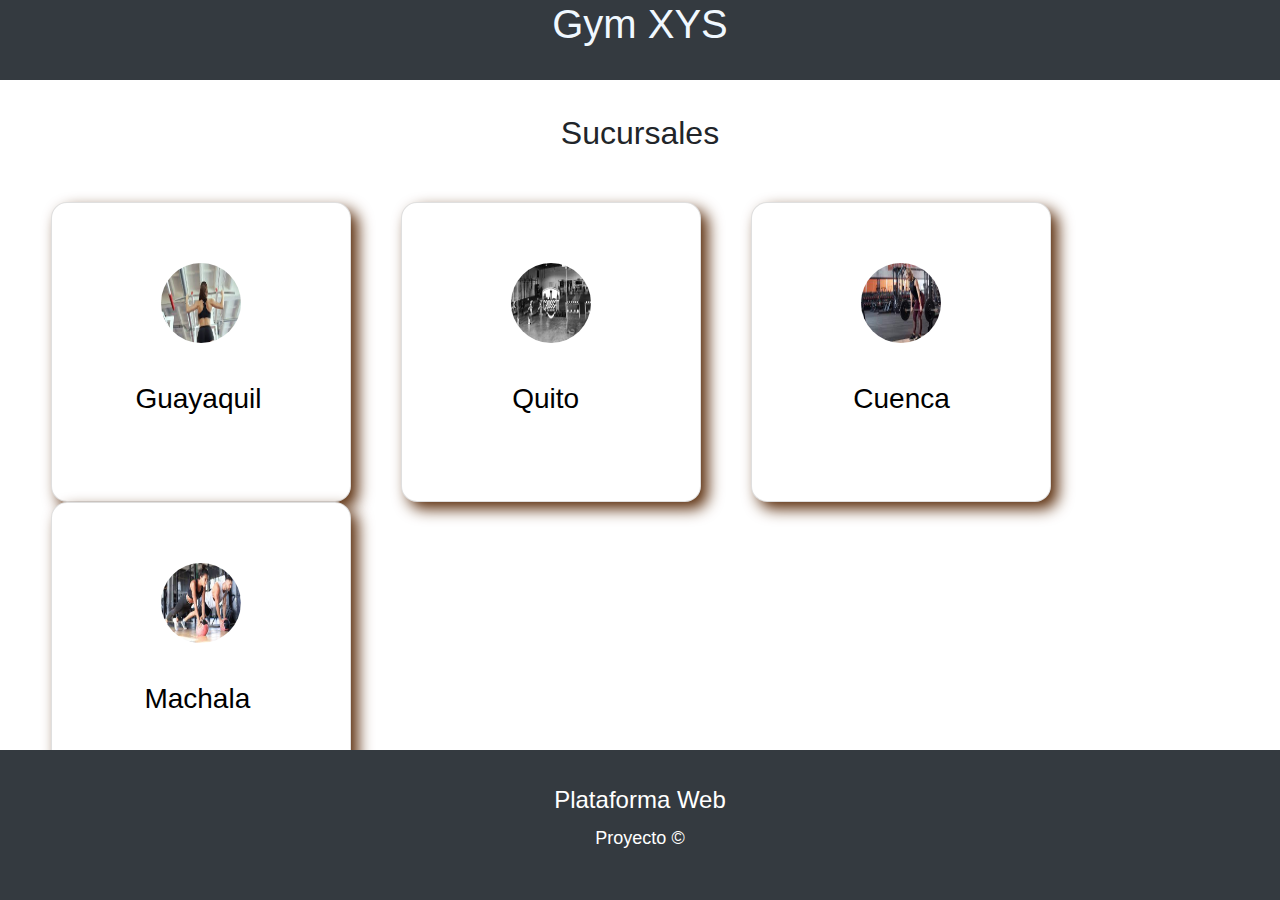
<file: index.html>
<!DOCTYPE html>
<html lang="en">
<head>
    <meta charset="UTF-8">
    <meta http-equiv="X-UA-Compatible" content="IE=edge">
    <meta name="viewport" content="width=device-width, initial-scale=1.0">
    <title>Gym XYS</title>
	<link rel="stylesheet" href="estilos/style.css" type="text/css"/>
	<link rel="stylesheet" href="https://stackpath.bootstrapcdn.com/bootstrap/4.3.1/css/bootstrap.min.css" integrity="sha384-ggOyR0iXCbMQv3Xipma34MD+dH/1fQ784/j6cY/iJTQUOhcWr7x9JvoRxT2MZw1T" crossorigin="anonymous">
</head>
<body>
    <header class="cabecera" style="width: 100%; height: 80px; ">
        <h1>Gym XYS</h1>
    </header>
    <section class="contenedor">
		<div class="row d-flex justify-content-center align-items-center h-100">
			<div>
				<ul class="Lista">
					<div class="card shadow-2-strong align-items-center" style="border: 1px solid #FFFFFF;"><h2>Sucursales<h2></div>
					<div class="contenedor">
						<div class="second card shadow-2-strong align-items-center sombra" style="border-radius: 1rem;">
							<img class="img-efect" alt="Guayaquil" src="img/1.jpg" style="height: 80px; width: 80px; position: absolute; top: 20%;" tabindex="0" title="Guayaquil">
							<li> <a href="factura.html" class="Guayaquil"><h3 class="mb-5" style="color: black; position: absolute; top: 60%; left: 28%;">Guayaquil</h3></a></li>
						</div>
						<div class="space"></div>
						<div class="second card shadow-2-strong align-items-center sombra" style="border-radius: 1rem;">
							<img class="img-efect" alt="Quito" src="img/2.jpg" style="height: 80px; width: 80px; position: absolute; top: 20%;" tabindex="0" title="Quito">
							<li> <a href="factura.html" class="Quito"><h3 class="mb-5" style="color: black; position: absolute; top: 60%; left: 37%;">Quito</h3></a></li>
						</div>
						<div class="space"></div>
						<div class="second card shadow-2-strong align-items-center sombra" style="border-radius: 1rem;">
							<img class="img-efect" alt="Cuenca" src="img/3.jpg" style="height: 80px; width: 80px; position: absolute; top: 20%;" tabindex="0" title="Cuenca">
							<li> <a href="factura.html" class="Cuenca"><h3 class="mb-5" style="color: black; position: absolute; top: 60%; left: 34%;">Cuenca</h3></a></li>
						</div>
						<div class="space"></div>
						<div class="second card shadow-2-strong align-items-center sombra" style="border-radius: 1rem;">
							<img class="img-efect" alt="Machala" src="img/4.jpg" style="height: 80px; width: 80px; position: absolute; top: 20%;" tabindex="0" title="Machala">
							<li> <a href="factura.html" class="Machala"><h3 class="mb-5" style="color: black; position: absolute; top: 60%; left: 31%;">Machala</h3></a></li>
						</div>
					</div>
				</div>
			</ul>
        </div>
    </section>
	<footer class="" style="position: absolute; bottom: 0; width: 100%; background-color: #343a40; height: 150px;">
		<section class="foot-space"></section>
		<div class="container"><p class="m-0 text-center text-white" ><font class="m-0 text-center text-white" size=5>Plataforma Web</></p></div>
        <div class="container"><p class="m-0 text-center text-white" ><font class="m-0 text-center text-white" size=4>Proyecto &copy;</></p></div>
    </footer>
</body>
</html>
</file>
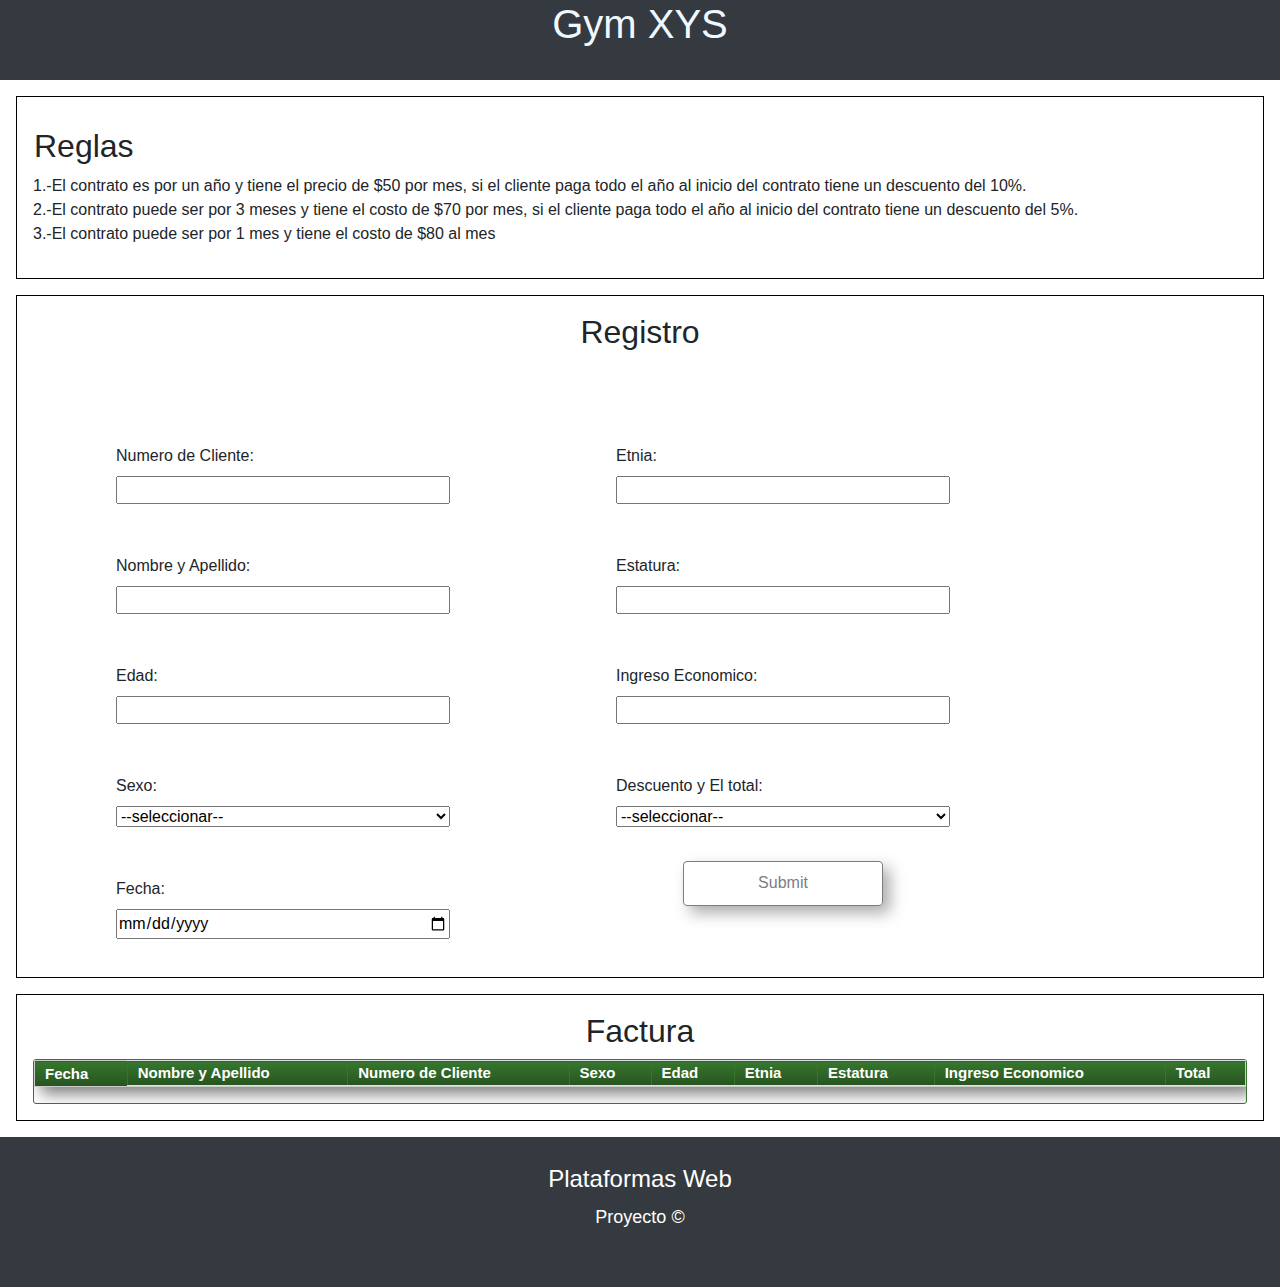
<file: factura.html>
<!DOCTYPE html>
<html lang="en">
  <head>
    <meta charset="UTF-8" />
    <meta http-equiv="X-UA-Compatible" content="IE=edge" />
    <meta name="viewport" content="width=device-width, initial-scale=1.0" />
    <link rel="stylesheet" href="/estilos/table.css">
	<link rel="stylesheet" href="/estilos/form.css">
	<link rel="stylesheet" href="estilos/style.css" type="text/css"/>
	<link rel="stylesheet" href="estilos/table2.css" type="text/css"/>
	<link rel="stylesheet" href="https://stackpath.bootstrapcdn.com/bootstrap/4.3.1/css/bootstrap.min.css" integrity="sha384-ggOyR0iXCbMQv3Xipma34MD+dH/1fQ784/j6cY/iJTQUOhcWr7x9JvoRxT2MZw1T" crossorigin="anonymous">
    <title>Gym XYS</title>
  </head>
  <body>
    <header class="cabecera" style="width: 100%; height: 80px; ">
      <h1>Gym XYS</h1>
    </header>
    <section>
		<section class="cuadro">
			<div class="contenedor-visible">
				<div class="reglas">
					<div class="card shadow-2-strong align-items-left" style="border: 1px solid #FFFFFF;"><h2>Reglas</h2></div>
					<ul class="Lista">
						<li>
							1.-El contrato es por un año y tiene el precio de $50 por mes, si el
							cliente paga todo el año al inicio del contrato tiene un descuento
							del 10%.
						</li>
						<li>
							2.-El contrato puede ser por 3 meses y tiene el costo de $70 por mes,
							si el cliente paga todo el año al inicio del contrato tiene un
							descuento del 5%.
						</li>
						<li>
							3.-El contrato puede ser por 1 mes y tiene el costo de $80 al mes
						</li>
					</ul>
				</div>
			</div>
			<div class="contenedor-visible align-items-center ">
				<div class="card shadow-2-strong align-items-center" style="border: 1px solid #FFFFFF;"><h2>Registro</h2></div>
				<section>
				<form action="" id="formDetalle" class="formulario">
					<fieldset>
						<div class="seconds  align-items-center">
							<div class="contenedor">
								<label for="">Numero de Cliente:</label>
								<input type="number" name="NumeroCliente" id="inputCliente" min="1" max="10000" required />
							</div>
							<div class="contenedor">
								<label for="">Nombre y Apellido:</label>
								<input type="text" name="Nombre" id="inputNombre" maxlength="20" required />
							</div>
							<div class="contenedor">
								<label for="">Edad:</label>
								<input type="number" name="Edad" id="inputEdad" min="10" max="1000" required/>
							</div>
							<div class="contenedor">
								<label for="">Sexo:</label>
								<select name="" id="inputSexo" name="Sexo" required>
									<option value="">--seleccionar--</option>
									<option value="Hombre">Hombre</option>
									<option value="Mujer">Mujer</option>
								</select>
							</div>
							<div class="contenedor">
								<label for="">Fecha:</label>
								<input type="date" name="Fecha" id="inputFecha" required />
							</div>
						</div>
						<div class="seconds align-items-center">
							<div class="contenedor">
								<label for="">Etnia:</label>
								<input type="text" name="Etnia" id="inputEtnia" maxlength="10" required/>
							</div>
							<div class="contenedor">
								<label for="">Estatura:</label>
								<input type="number" name="Estatura" id="inputEstatura"  step="any" min="1" max="100" required/>
							</div>
							<div class="contenedor">
								<label for="">Ingreso Economico:</label>
								<input type="number" name="IngresoEconomico" id="inputEconomico" step="any" min="2" max="1000000" required />
							</div>
							<div class="contenedor">
								<label for="">Descuento y El total:</label>
								<select name="" id="inputTotal" required>
									<option value="">--seleccionar--</option>
									<option value="$540">$540</option>
									<option value="$199.5">$199.5</option>
									<option value="$80">$80</option>
								</select>
							</div>
							<div class="card shadow-2-strong align-items-center" style="border: 1px solid #FFFFFF;">
								<input class="btn btn-outline-dark sombra-tabla" style="height: 45px; width: 200px;" type="submit"  id="boton" disabled />
							</div>
						</div>
					</fieldset>
				</form>
			</div>
		</section>
		<!--Tablas-->
		<div class="contenedor-visible">
			<div class="card shadow-2-strong align-items-center" style="border: 1px solid #FFFFFF;"><h2>Factura</h2></div>
			<div class="datagrid"><table border="2" class="table sombra-tabla" id="datos">
				<thead>
					<tr>
						<th scope="col">Fecha</th>
						<th scope="col">Nombre y Apellido</th>
						<th scope="col">Numero de Cliente</th>
						<th scope="col">Sexo</th>
						<th scope="col">Edad</th>
						<th scope="col">Etnia</th>
						<th scope="col">Estatura</th>
						<th scope="col">Ingreso Economico</th>
						<th scope="col">Total</th>
					</tr>
				</thead>
				<tbody id="cuerpoTabla">
					<tr>
					</tr>
				</tbody>
			</table></div>
		</div>
	</section>
	<footer class="" style="position: static; bottom: 0; width: 100%; background-color: #343a40; height: 150px;">
		<section class="foot-space"></section>
		<div class="container"><p class="m-0 text-center text-white" ><font class="m-0 text-center text-white" size=5>Plataformas Web</></p></div>
        <div class="container"><p class="m-0 text-center text-white" ><font class="m-0 text-center text-white" size=4>Proyecto &copy;</></p></div>
    </footer>
    <script src="./js/validacion.js"></script>
    <script src="./js/form.js"></script>
	<script src="./js/reset.js"></script>
  </body>
</html>
</file>
<file: estilos/style.css>
*{
  margin: 0;
	padding: 0;
}
/**/
.cabecera{
    text-align: center;
    background-color: #343a40;
    color: aliceblue;
    width: 100%;
}
.contenedor {
  background-color: #FFFFFF;
  margin: 1rem;
  padding: 1rem;
  border: 1px solid #FFFFFF;
  text-align: left;
}
.contenedor-visible {
  background-color: #FFFFFF;
  margin: 1rem;
  padding: 1rem;
  border: 1px solid #000000;
  text-align: left;
}
.header {
    width: 100%;
    background-color: white;
    height: 30px;
}
.second {
    width: 300px;
    float: left;
    height: 300px;
    background-color: #FFFFFF;
	border: 1px solid #000000;
}
.seconds {
    width: 400px;
    float: left;
    height: 500px;
	margin: 50px;
    background-color: #FFFFFF;
}

.foot-space {
  background-color: #343a40;
  margin: 0.5rem;
  padding: 0.5rem;
  text-align: left;
}
.space {
    width: 50px;
    float: left;
    height: 300px;
    background-color: #FFFFFF;
}
.Lista {
    list-style: none;
}
.img-efect {
	border-radius: 50px;
}
.sombra {
  margin: 0px auto;
  border: 1px solid #ccc;
  box-shadow: 7px 7px 15px #592A08;
}
.sombra-tabla {
  margin: 0px auto;
  border: 1px solid #ccc;
  box-shadow: 7px 7px 15px #808080;
}

.sombra:hover{
	transform: scale(1.10);
}
</file>
<file: estilos/table.css>
*{
   /* background-color: #343a40;*/
    margin: 0;
	padding: 0;
    font-family: -apple-system,BlinkMacSystemFont,"Segoe UI",Roboto,"Helvetica Neue",Arial,"Noto Sans",sans-serif,"Apple Color Emoji","Segoe UI Emoji","Segoe UI Symbol","Noto Color Emoji";
}
.cabecera{
    text-align: center;
    background-color: #343a40;
    color: aliceblue;
    height: 80px;
}
.cabecera h1{
    font-size: 2.5rem;
}

.table{
    margin-top: 15px;
    width: 100%;
}
.table caption{
    margin-bottom: 5px;
}


/**/
.reglas{
    margin-top: 13px;
    margin-bottom: 13px;
}
/* form label{
    display: inline-block;
    margin: 2px
}
form input{
    display: inline-block;
    margin: 3px;
    padding: 3px;
} */
form input[type="submit"]:hover{
    cursor: pointer;
}
table caption{
    font-size: 45px;
}
#reset{
    margin-top: 13px;
}
</file>
<file: estilos/form.css>
.contenedor{
    display: flex;
  flex-direction: column;
}
</file>
<file: estilos/table2.css>
.datagrid table {
  border-collapse: collapse;
  text-align: left;
  width: 100%;
}
.datagrid {
  font: normal 12px/150% Arial, Helvetica, sans-serif;
  background: #fff;
  overflow: hidden;
  border: 1px solid #36752d;
  -webkit-border-radius: 3px;
  -moz-border-radius: 3px;
  border-radius: 3px;
}
.datagrid table td,
.datagrid table th {
  padding: 3px 10px;
}
.datagrid table thead th {
  background: -webkit-gradient(
    linear,
    left top,
    left bottom,
    color-stop(0.05, #36752d),
    color-stop(1, #275420)
  );
  background: -moz-linear-gradient(center top, #36752d 5%, #275420 100%);
  filter: progid:DXImageTransform.Microsoft.gradient(startColorstr='#36752D', endColorstr='#275420');
  background-color: #36752d;
  color: #ffffff;
  font-size: 15px;
  font-weight: bold;
  border-left: 1px solid #36752d;
}
.datagrid table thead th:first-child {
  border: none;
}
.datagrid table tbody td {
  color: #275420;
  border-left: 1px solid #c6ffc2;
  font-size: 12px;
  font-weight: normal;
}
.datagrid table tbody .alt td {
  background: #dfffde;
  color: #275420;
}
.datagrid table tbody td:first-child {
  border-left: none;
}
.datagrid table tbody tr:last-child td {
  border-bottom: none;
}
.datagrid table tfoot td div {
  border-top: 1px solid #36752d;
  background: #dfffde;
}
.datagrid table tfoot td {
  padding: 0;
  font-size: 12px;
}
.datagrid table tfoot td div {
  padding: 2px;
}
.datagrid table tfoot td ul {
  margin: 0;
  padding: 0;
  list-style: none;
  text-align: right;
}
.datagrid table tfoot li {
  display: inline;
}
.datagrid table tfoot li a {
  text-decoration: none;
  display: inline-block;
  padding: 2px 8px;
  margin: 1px;
  color: #ffffff;
  border: 1px solid #36752d;
  -webkit-border-radius: 3px;
  -moz-border-radius: 3px;
  border-radius: 3px;
  background: -webkit-gradient(
    linear,
    left top,
    left bottom,
    color-stop(0.05, #36752d),
    color-stop(1, #275420)
  );
  background: -moz-linear-gradient(center top, #36752d 5%, #275420 100%);
  filter: progid:DXImageTransform.Microsoft.gradient(startColorstr='#36752D', endColorstr='#275420');
  background-color: #36752d;
}
.datagrid table tfoot ul.active,
.datagrid table tfoot ul a:hover {
  text-decoration: none;
  border-color: #275420;
  color: #ffffff;
  background: none;
  background-color: #36752d;
}
</file>
